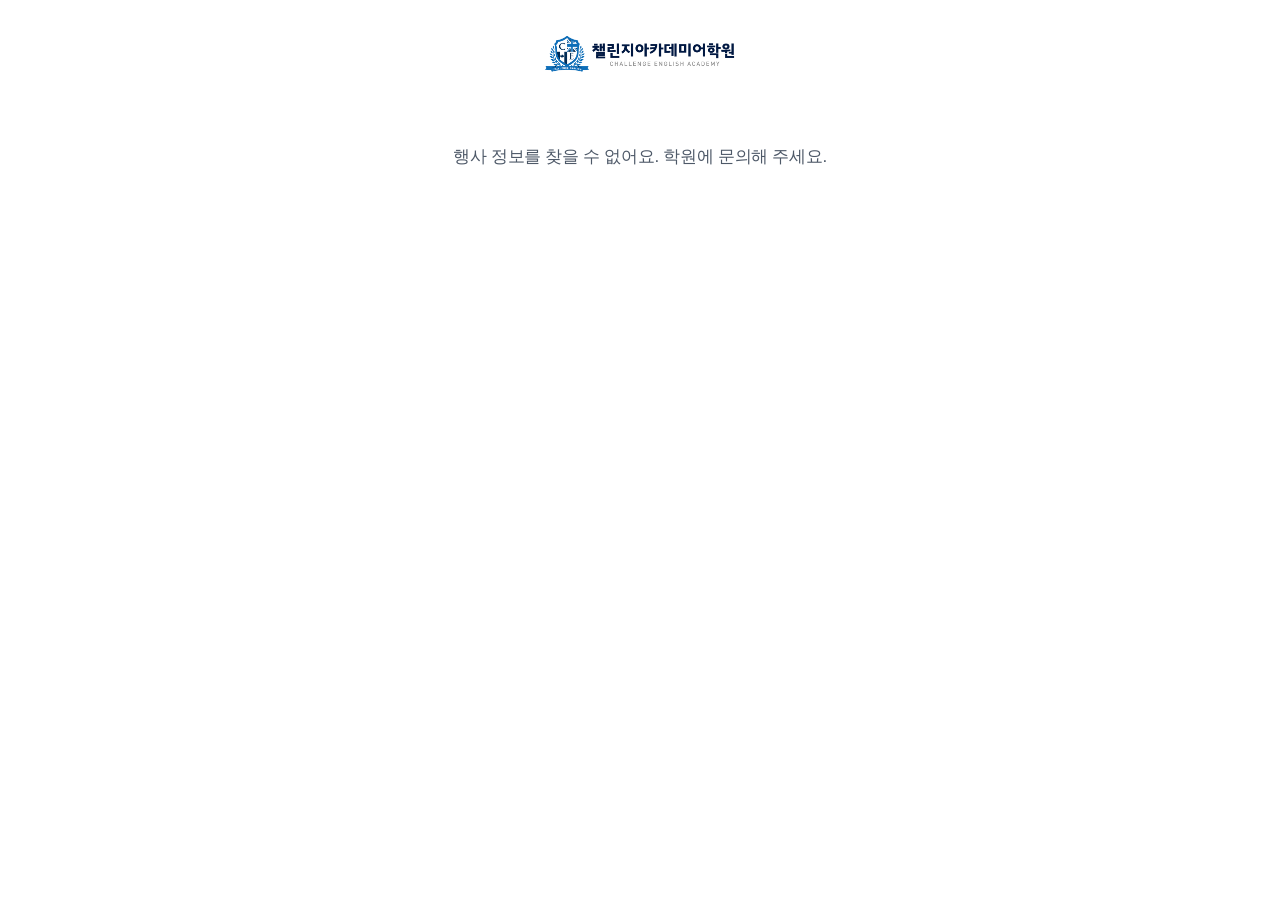
<file: index.html>
<!doctype html>
<html lang="ko">
<head>
<meta charset="utf-8">
<meta name="viewport" content="width=device-width, initial-scale=1, viewport-fit=cover">
<meta name="robots" content="noindex">
<meta name="referrer" content="no-referrer">
<meta name="format-detection" content="telephone=no">
<title>챌린지아카데미어학원 참석 확인</title>
<link rel="stylesheet" href="css/style.css">
</head>
<body>
<main class="page">
  <div class="crop logo"><img src="img/logo-horizontal.png" alt="챌린지아카데미어학원"></div>

  <section id="view-loading" class="view"><div class="loader" aria-label="불러오는 중"></div></section>

  <section id="view-notice" class="view" hidden>
    <div class="notice">
      <p id="notice-event" class="event" hidden></p>
      <p id="notice-msg" class="msg"></p>
      <button id="retry" class="btn retry" type="button" hidden>다시 시도</button>
    </div>
  </section>

  <form id="view-form" class="view" novalidate hidden>
    <h1 class="title"><span id="form-event"></span><br>참석 확인</h1>

    <div id="benefit" class="benefit" hidden>
      <p class="benefit-head">참석 혜택 <strong>교육비 할인 쿠폰 <span id="benefit-amount"></span></strong></p>
      <p class="benefit-desc">참석 완료를 누르면 쿠폰이 신청되어 휴대폰으로 발급돼요</p>
    </div>

    <label class="label" for="name">학생 이름</label>
    <input class="input" id="name" name="name" type="text" maxlength="20" autocomplete="off" placeholder="김민준">

    <label class="label" for="phone">학부모님 휴대폰 번호</label>
    <input class="input" id="phone" name="phone" type="text" inputmode="numeric" maxlength="13" autocomplete="tel" placeholder="010-1234-5678">

    <div id="review-box" hidden>
      <label class="label" for="review">오늘 수업 후기 <span class="req">(필수)</span></label>
      <textarea class="input review" id="review" name="review" rows="4" maxlength="1000" placeholder="좋았던 점이나 궁금한 점을 적어 주세요"></textarea>
    </div>

    <div class="consent">
      <div class="consent-row">
        <label class="check">
          <input id="consent" type="checkbox">
          <span class="box" aria-hidden="true"></span>
          <span>참석 확인 및 쿠폰 신청·발급을 위한 개인정보 수집·이용에 동의합니다</span>
        </label>
        <button id="more" class="more" type="button" aria-expanded="false" aria-controls="legal">자세히</button>
      </div>
      <div id="legal" class="legal" hidden>
        <dl>
          <dt>수집 항목</dt><dd>학생 이름·학부모 휴대폰 번호</dd>
          <dt>목적</dt><dd>행사 참석 확인 및 할인 쿠폰 신청·발급</dd>
          <dt>보관 기간</dt><dd>5년</dd>
        </dl>
        <p>동의를 거부할 수 있으나 이 경우 체크인과 쿠폰 발급이 불가합니다</p>
      </div>
    </div>

    <div class="form-end">
      <p id="form-error" class="error" role="alert"></p>
      <button id="submit" class="btn" type="submit">참석 완료</button>
    </div>
  </form>

  <section id="view-done" class="view center" hidden>
    <div class="ok-icon" aria-hidden="true">
      <svg viewBox="0 0 24 24" fill="none" stroke="currentColor" stroke-width="3" stroke-linecap="round" stroke-linejoin="round"><path d="M5 12.5l4.5 4.5L19 7.5"/></svg>
    </div>
    <h1 class="title ok-title">참석이 확인됐어요</h1>
    <p class="sub"><span id="done-name"></span> 학부모님,<br>참석해 주셔서 감사합니다.</p>
    <div id="done-coupon" hidden>
      <div id="done-sent" class="kakao">교육비 할인 쿠폰(<span class="done-amount"></span>)을<br>휴대폰으로 보내드렸어요</div>
      <div id="done-unsent" class="kakao" hidden>교육비 할인 쿠폰(<span class="done-amount"></span>)이<br>준비됐어요</div>
      <p id="done-unsent-hint" class="sub done-hint" hidden>아래 버튼을 눌러 확인해 주세요</p>
    </div>
    <div class="spacer"></div>
    <a id="done-link" class="btn secondary" href="#" hidden>쿠폰 바로 보기</a>
  </section>
</main>

<script src="js/config.js"></script>
<script src="js/format.js"></script>
<script src="js/api.js"></script>
<script src="js/mock-api.js"></script>
<script src="js/checkin.js"></script>
</body>
</html>
</file>
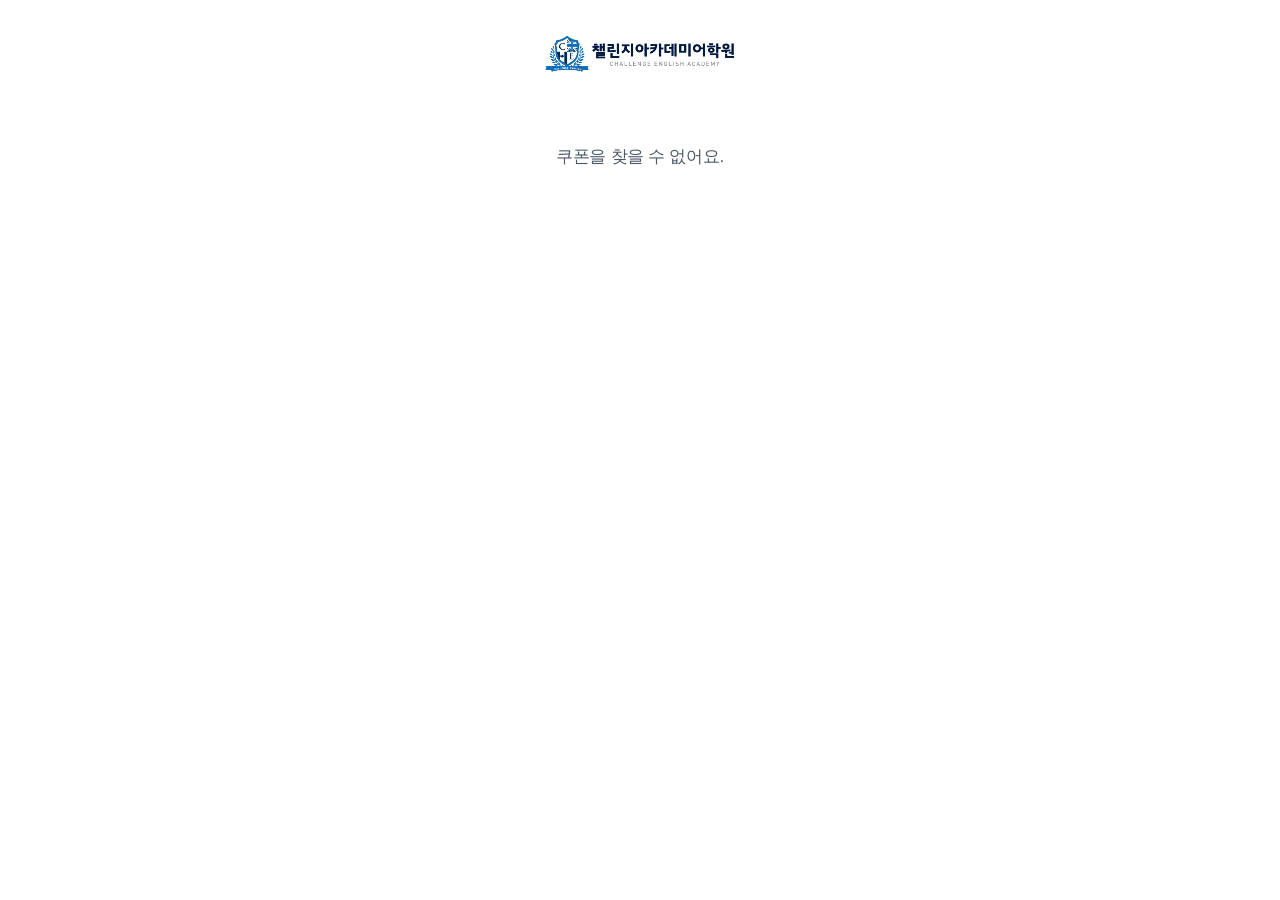
<file: coupon.html>
<!doctype html>
<html lang="ko">
<head>
<meta charset="utf-8">
<meta name="viewport" content="width=device-width, initial-scale=1, viewport-fit=cover">
<meta name="robots" content="noindex">
<meta name="referrer" content="no-referrer">
<meta name="format-detection" content="telephone=no">
<title>교육비 할인 쿠폰 · 챌린지아카데미어학원</title>
<link rel="stylesheet" href="css/style.css">
</head>
<body>
<main class="page">
  <div class="crop logo"><img src="img/logo-horizontal.png" alt="챌린지아카데미어학원"></div>

  <section id="view-loading" class="view"><div class="loader" aria-label="불러오는 중"></div></section>

  <section id="view-notice" class="view" hidden>
    <div class="notice"><p id="notice-msg" class="msg"></p></div>
  </section>

  <section id="view-coupon" class="view" hidden>
    <h1 class="name"><span id="c-name"></span> 학부모님,</h1>
    <p class="thx">참석해 주셔서 감사합니다.</p>

    <div id="ticket" class="ticket">
      <div class="k">교육비 할인 쿠폰</div>
      <div id="c-amount" class="amt"></div>
      <div class="exp"><span id="c-exp-label">유효기간 </span><b id="c-exp"></b></div>
      <div class="crop wm" aria-hidden="true"><img src="img/logo-emblem.png" alt=""></div>
    </div>

    <div class="info">
      <div class="row"><span>쿠폰번호</span><span id="c-code"></span></div>
      <div class="row"><span>행사</span><span id="c-event"></span></div>
    </div>

    <div class="spacer"></div>
    <div id="use-area">
      <p class="hint">결제 시 데스크에 보여주세요</p>
      <button id="use" class="btn" type="button">직원 확인 후 사용하기</button>
    </div>
  </section>
</main>

<div id="sheet" class="sheet-backdrop" hidden>
  <form id="sheet-form" class="sheet" role="dialog" aria-modal="true" aria-labelledby="sheet-title" novalidate>
    <h2 id="sheet-title" class="sheet-title">직원 확인</h2>
    <p class="sheet-sub">비밀번호 4자리를 입력해 주세요</p>
    <input id="pin" class="pin" type="password" inputmode="numeric" pattern="[0-9]*" maxlength="4" autocomplete="off" aria-label="직원 비밀번호">
    <p id="sheet-error" class="error" role="alert"></p>
    <div class="sheet-actions">
      <button id="sheet-cancel" class="btn secondary" type="button">취소</button>
      <button id="sheet-ok" class="btn" type="submit">확인</button>
    </div>
  </form>
</div>

<script src="js/config.js"></script>
<script src="js/format.js"></script>
<script src="js/api.js"></script>
<script src="js/mock-api.js"></script>
<script src="js/coupon.js"></script>
</body>
</html>
</file>
<file: css/style.css>
/* Parent check-in and coupon pages. Matches mockups brand-v2 (②③) and coupon-v4 option A. */
:root {
  --navy: #0b1f4a;
  --blue: #1170ba;
  --sky: #e8f2fa;
  --text: #191f28;
  --sub: #4e5968;
  --muted: #6b7684;
  --faint: #8b95a1;
  --line: #e5e8eb;
  --error: #e5484d;
}

* { box-sizing: border-box; }

html, body { margin: 0; padding: 0; background: #fff; }

body {
  font-family: 'Pretendard', 'Apple SD Gothic Neo', 'Malgun Gothic', sans-serif;
  color: var(--text);
  letter-spacing: -0.3px;
  word-break: keep-all;
  overflow-wrap: break-word;
  -webkit-text-size-adjust: 100%;
  -webkit-tap-highlight-color: transparent;
}

button, input { font-family: inherit; letter-spacing: inherit; }

[hidden] { display: none !important; }

.page {
  max-width: 480px;
  margin: 0 auto;
  min-height: 100vh;
  min-height: 100dvh;
  padding: 36px 20px calc(20px + env(safe-area-inset-bottom));
  display: flex;
  flex-direction: column;
}

.view { flex: 1; display: flex; flex-direction: column; }

.center { text-align: center; }

.spacer { flex: 1; }

/* ---------- logo crops ---------- */
.crop { overflow: hidden; position: relative; flex: none; }
.crop img { position: absolute; max-width: none; }
.logo { width: 190px; height: 36px; margin: 0 auto; }
.logo img { width: 223px; left: -21px; top: -85px; }
.wm { position: absolute; right: -30px; bottom: -30px; width: 150px; height: 123px; opacity: .06; filter: brightness(0) invert(1); pointer-events: none; }
.wm img { width: 394px; left: -118px; top: -95px; }

/* ---------- headings and text ---------- */
.title { font-size: 25px; font-weight: 700; line-height: 1.38; margin: 22px 0 8px; color: var(--navy); text-align: center; }
.sub { font-size: 16px; line-height: 1.5; color: var(--muted); margin: 0; text-align: center; }

/* ---------- form ---------- */
.label { display: block; font-size: 15px; color: var(--sub); margin: 20px 0 6px; font-weight: 600; }
.input {
  display: block; width: 100%;
  border: 0; border-bottom: 2px solid var(--line); border-radius: 0;
  background: transparent; color: var(--text);
  font-size: 20px; padding: 8px 0; outline: none;
  -webkit-appearance: none; appearance: none;
}
.input:focus { border-bottom-color: var(--blue); }
.input::placeholder { color: #b0b8c1; }
.input.review { font-size: 17px; line-height: 1.5; resize: vertical; border: 2px solid var(--line); border-radius: 10px; padding: 10px 12px; }
.input.review:focus { border-color: var(--blue); }
.req { color: var(--blue); font-weight: 600; }

.benefit { margin: 16px 0 4px; padding: 14px 16px; border-radius: 12px; background: #f2f6ff; text-align: center; }
.benefit-head { margin: 0; font-size: 16px; line-height: 1.5; color: var(--sub); }
.benefit-head strong { color: var(--navy); }
.benefit-desc { margin: 4px 0 0; font-size: 14px; line-height: 1.5; color: var(--muted); }

.consent { margin-top: 24px; }
.consent-row { display: flex; align-items: flex-start; gap: 10px; }
.check { display: flex; align-items: flex-start; gap: 10px; flex: 1; cursor: pointer; font-size: 15px; line-height: 1.5; color: var(--muted); }
.check input { position: absolute; opacity: 0; width: 1px; height: 1px; }
.check .box {
  width: 22px; height: 22px; border-radius: 6px; flex: none; margin-top: 0;
  border: 2px solid #d1d6db; background: #fff; position: relative;
  transition: background .15s, border-color .15s;
}
.check input:checked + .box { background: var(--blue); border-color: var(--blue); }
.check input:checked + .box::after {
  content: ''; position: absolute; left: 6px; top: 2px; width: 5px; height: 10px;
  border: solid #fff; border-width: 0 2.5px 2.5px 0; transform: rotate(45deg);
}
.check input:focus-visible + .box { box-shadow: 0 0 0 3px var(--sky); }
.more {
  flex: none; border: 0; background: none; padding: 1px 0 0; cursor: pointer;
  font-size: 15px; color: var(--faint); text-decoration: underline; text-underline-offset: 3px;
}
.legal { margin-top: 12px; background: #f5f8fb; border-radius: 14px; padding: 14px 16px; font-size: 15px; line-height: 1.6; color: var(--sub); }
.legal dl { margin: 0; display: grid; grid-template-columns: auto 1fr; column-gap: 12px; row-gap: 4px; }
.legal dt { color: var(--faint); }
.legal dd { margin: 0; }
.legal p { margin: 10px 0 0; color: var(--muted); }

.error { min-height: 22px; margin: 16px 0 0; font-size: 15px; line-height: 1.5; color: var(--error); text-align: center; }
.error:empty { min-height: 0; margin: 0; }

/* ---------- buttons ---------- */
.btn {
  display: block; width: 100%; margin-top: 20px;
  border: 0; border-radius: 14px; padding: 17px;
  background: var(--blue); color: #fff;
  font-size: 18px; font-weight: 700; text-align: center; text-decoration: none;
  cursor: pointer; position: relative;
  -webkit-appearance: none; appearance: none;
}
.btn:active { filter: brightness(.95); }
.btn.secondary { background: #f2f4f6; color: var(--navy); }
.btn:disabled { cursor: default; }
.btn.loading { color: transparent; }
.btn.loading::after {
  content: ''; position: absolute; left: 50%; top: 50%; width: 22px; height: 22px; margin: -11px 0 0 -11px;
  border: 3px solid rgba(255, 255, 255, .4); border-top-color: #fff; border-radius: 50%;
  animation: spin .8s linear infinite;
}
@keyframes spin { to { transform: rotate(360deg); } }

.form-end { margin-top: auto; padding-top: 12px; }

/* ---------- status views ---------- */
.loader {
  width: 28px; height: 28px; margin: 80px auto 0;
  border: 3px solid var(--sky); border-top-color: var(--blue); border-radius: 50%;
  animation: spin .8s linear infinite;
}
.notice { margin-top: 72px; text-align: center; }
.notice .event { font-size: 22px; font-weight: 700; line-height: 1.4; color: var(--navy); margin: 0 0 12px; }
.notice .msg { font-size: 17px; line-height: 1.5; color: var(--sub); margin: 0; }
.notice .retry { margin-top: 24px; }

.ok-icon {
  width: 58px; height: 58px; border-radius: 50%; background: var(--sky); color: var(--blue);
  display: flex; align-items: center; justify-content: center; margin: 32px auto 4px;
}
.ok-icon svg { width: 28px; height: 28px; }
.ok-title { margin-top: 14px; }
.done-hint { margin-top: 12px; }
.kakao { margin-top: 22px; background: #f5f8fb; border-radius: 14px; padding: 16px; font-size: 16px; color: var(--sub); line-height: 1.6; text-align: center; }

/* ---------- coupon ---------- */
.name { text-align: center; font-size: 24px; font-weight: 800; line-height: 1.35; color: var(--navy); margin: 24px 0 0; }
.thx { text-align: center; font-size: 17px; color: var(--sub); margin: 4px 0 0; white-space: nowrap; }
.ticket {
  background: var(--navy); color: #fff; border-radius: 22px;
  padding: 24px 22px 26px; position: relative; overflow: hidden; margin-top: 24px; flex: none;
}
.ticket .k { font-size: 16px; color: #dbe6f5; font-weight: 600; }
.ticket .amt { font-size: 42px; font-weight: 800; margin-top: 8px; line-height: 1.1; letter-spacing: -0.5px; }
.ticket .exp { font-size: 15px; color: #dbe6f5; margin-top: 14px; padding-top: 14px; border-top: 1px solid rgba(255, 255, 255, .18); }
.ticket .exp b { color: #fff; }
.ticket.inactive .k, .ticket.inactive .amt { opacity: .45; }
.info { margin-top: 18px; flex: none; }
.row { display: flex; justify-content: space-between; align-items: baseline; gap: 16px; font-size: 16px; padding: 10px 2px; border-bottom: 1px solid #f2f4f6; }
.row span:first-child { color: var(--muted); flex: none; }
.row span:last-child { font-weight: 700; color: var(--navy); text-align: right; }
.hint { text-align: center; font-size: 15px; color: var(--sub); margin: 18px 0 0; }
.hint + .btn { margin-top: 12px; }

/* ---------- bottom sheet ---------- */
.sheet-backdrop {
  position: fixed; top: 0; right: 0; bottom: 0; left: 0; background: rgba(0, 0, 0, .45); z-index: 10;
  display: flex; align-items: flex-end; justify-content: center;
}
.sheet {
  width: 100%; max-width: 480px; background: #fff; border-radius: 22px 22px 0 0;
  padding: 28px 20px calc(20px + env(safe-area-inset-bottom));
  animation: up .2s ease-out;
}
@keyframes up { from { transform: translateY(24px); opacity: 0; } to { transform: none; opacity: 1; } }
.sheet-title { font-size: 22px; font-weight: 700; color: var(--navy); text-align: center; margin: 0; }
.sheet-sub { font-size: 16px; color: var(--muted); text-align: center; margin: 6px 0 0; }
.pin {
  display: block; width: 180px; margin: 22px auto 0; text-align: center;
  border: 0; border-bottom: 2px solid var(--line); border-radius: 0; background: transparent;
  font-size: 20px; letter-spacing: 14px; padding: 10px 0 10px 14px; outline: none; color: var(--text);
  -webkit-appearance: none; appearance: none;
}
.pin:focus { border-bottom-color: var(--blue); }
.sheet-actions { display: flex; gap: 8px; margin-top: 8px; }
.sheet-actions .btn { margin-top: 12px; }
.sheet-actions .btn.secondary { flex: 1; }
.sheet-actions .btn:not(.secondary) { flex: 2; }
</file>
